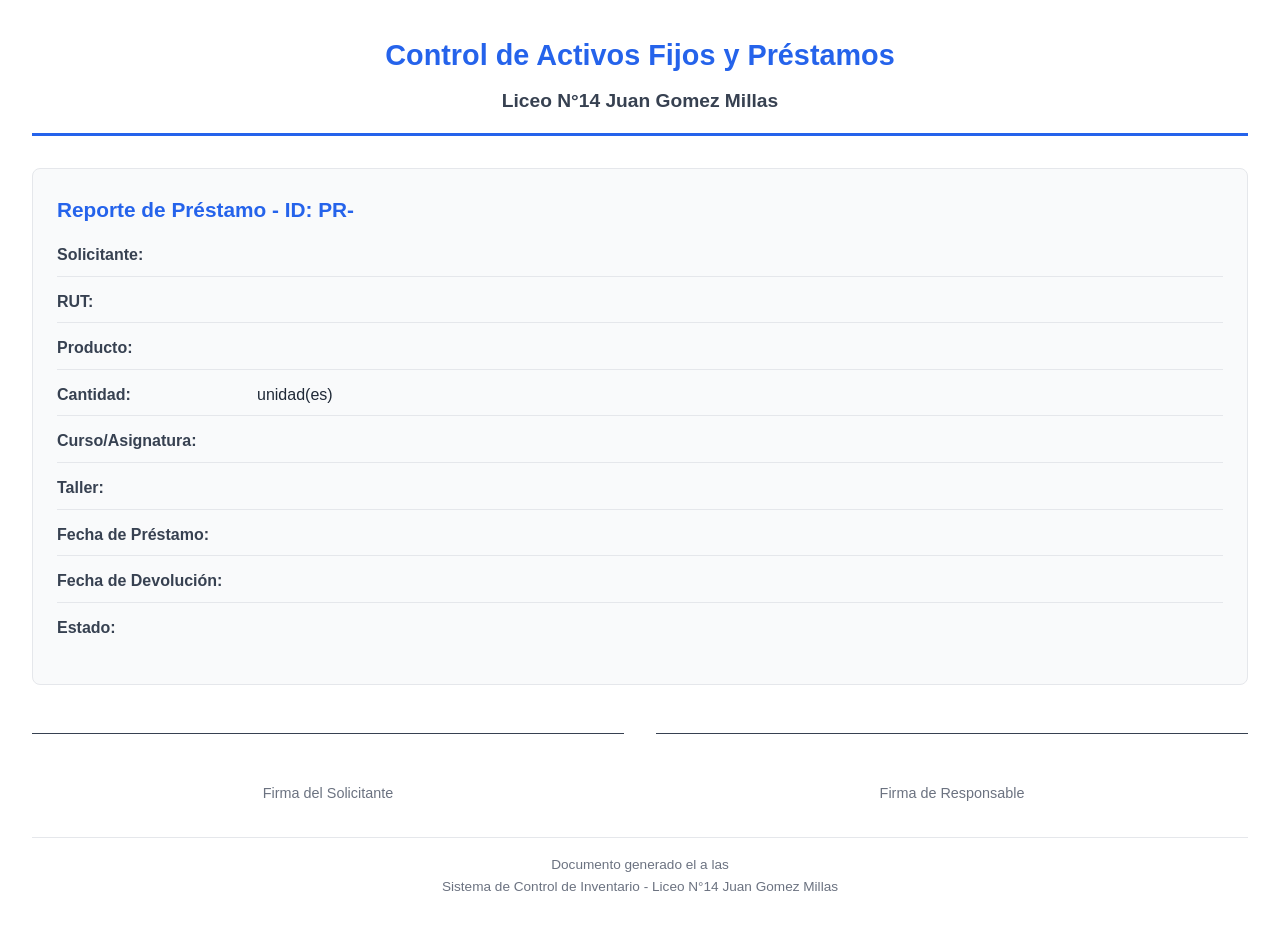
<file: src/main/resources/templates/reporte-print.html>
<!DOCTYPE html>
<html xmlns:th="http://www.thymeleaf.org" lang="es">
<head>
    <meta charset="UTF-8">
    <meta name="viewport" content="width=device-width, initial-scale=1.0">
    <title>Reporte de Préstamo - <span th:text="${solicitud.nombreSolicitante}"></span></title>
    <style>
        * { 
            margin: 0; 
            padding: 0; 
            box-sizing: border-box; 
        }
        body { 
            font-family: 'Segoe UI', Tahoma, Geneva, Verdana, sans-serif; 
            padding: 2rem; 
            background: white;
            line-height: 1.6;
        }
        .header { 
            text-align: center; 
            margin-bottom: 2rem; 
            padding-bottom: 1rem; 
            border-bottom: 3px solid #2563eb; 
        }
        .header h1 { 
            color: #2563eb; 
            font-size: 1.8rem; 
            margin-bottom: 0.5rem; 
        }
        .header h2 { 
            color: #374151; 
            font-size: 1.2rem; 
        }
        .info { 
            background: #f9fafb; 
            padding: 1.5rem; 
            border-radius: 0.5rem; 
            margin-bottom: 2rem; 
            border: 1px solid #e5e7eb; 
        }
        .info h3 { 
            color: #2563eb; 
            margin-bottom: 1rem; 
            font-size: 1.3rem; 
        }
        .fila { 
            display: flex; 
            margin-bottom: 0.75rem; 
            padding-bottom: 0.5rem; 
            border-bottom: 1px solid #e5e7eb; 
        }
        .fila:last-child { 
            border-bottom: none; 
        }
        .etiqueta { 
            font-weight: 600; 
            width: 200px; 
            color: #374151;
            flex-shrink: 0;
        }
        .valor { 
            flex: 1; 
            color: #1f2937; 
        }
        .firmas { 
            margin-top: 3rem; 
            display: flex; 
            justify-content: space-between; 
            gap: 2rem; 
        }
        .firma { 
            flex: 1; 
            text-align: center; 
            padding-top: 3rem; 
            border-top: 1px solid #374151;
            font-size: 0.9rem;
            color: #6b7280;
        }
        .estado { 
            display: inline-block; 
            padding: 0.25rem 0.75rem; 
            border-radius: 0.375rem; 
            font-weight: 600;
            font-size: 0.875rem;
        }
        .estado-pendiente { background: #fef3c7; color: #92400e; }
        .estado-devuelto { background: #d1fae5; color: #065f46; }
        .estado-cancelado { background: #fee2e2; color: #991b1b; }
        .estado-aprobado { background: #dbeafe; color: #1e40af; }
        .footer {
            margin-top: 2rem;
            text-align: center;
            font-size: 0.85rem;
            color: #6b7280;
            border-top: 1px solid #e5e7eb;
            padding-top: 1rem;
        }
        @media print { 
            body { padding: 1rem; }
        }
    </style>
</head>
<body>
    <div class="header">
        <h1>Control de Activos Fijos y Préstamos</h1>
        <h2>Liceo N°14 Juan Gomez Millas</h2>
    </div>
    
    <div class="info">
        <h3>Reporte de Préstamo - ID: PR-<span th:text="${solicitud.id}"></span></h3>
        
        <div class="fila">
            <div class="etiqueta">Solicitante:</div>
            <div class="valor" th:text="${solicitud.nombreSolicitante}"></div>
        </div>
        
        <div class="fila">
            <div class="etiqueta">RUT:</div>
            <div class="valor" th:text="${solicitud.rutSolicitante}"></div>
        </div>
        
        <div class="fila">
            <div class="etiqueta">Producto:</div>
            <div class="valor" th:text="${solicitud.productoSolicitado}"></div>
        </div>
        
        <div class="fila">
            <div class="etiqueta">Cantidad:</div>
            <div class="valor">
                <span th:text="${solicitud.cantidadProducto}"></span> unidad(es)
            </div>
        </div>
        
        <div class="fila">
            <div class="etiqueta">Curso/Asignatura:</div>
            <div class="valor" th:text="${solicitud.cursoAsignatura}"></div>
        </div>
        
        <div class="fila">
            <div class="etiqueta">Taller:</div>
            <div class="valor" th:text="${solicitud.taller}"></div>
        </div>
        
        <div class="fila">
            <div class="etiqueta">Fecha de Préstamo:</div>
            <div class="valor" th:text="${#temporals.format(solicitud.fechaSolicitud, 'dd/MM/yyyy')}"></div>
        </div>
        
        <div class="fila">
            <div class="etiqueta">Fecha de Devolución:</div>
            <div class="valor" th:text="${#temporals.format(solicitud.fechaDevolucion, 'dd/MM/yyyy')}"></div>
        </div>
        
        <div class="fila">
            <div class="etiqueta">Estado:</div>
            <div class="valor">
                <!-- ✅ CAMBIO 2: Usar toLowerCase() directo en Java, no en Thymeleaf -->
                <span th:class="'estado estado-' + ${solicitud.estado.name().toLowerCase()}" 
                      th:text="${solicitud.estado}"></span>
            </div>
        </div>
    </div>
    
    <div class="firmas">
        <div class="firma">Firma del Solicitante</div>
        <div class="firma">Firma de Responsable</div>
    </div>
    
    <div class="footer">
        <p>Documento generado el <span th:text="${#temporals.format(#temporals.createNow(), 'dd/MM/yyyy')}"></span> 
           a las <span th:text="${#temporals.format(#temporals.createNow(), 'HH:mm')}"></span></p>
        <p>Sistema de Control de Inventario - Liceo N°14 Juan Gomez Millas</p>
    </div>
    
    <script>
        window.onload = function() {
            setTimeout(function() {
                window.print();
            }, 250);
        }
    </script>
</body>
</html>
</file>
